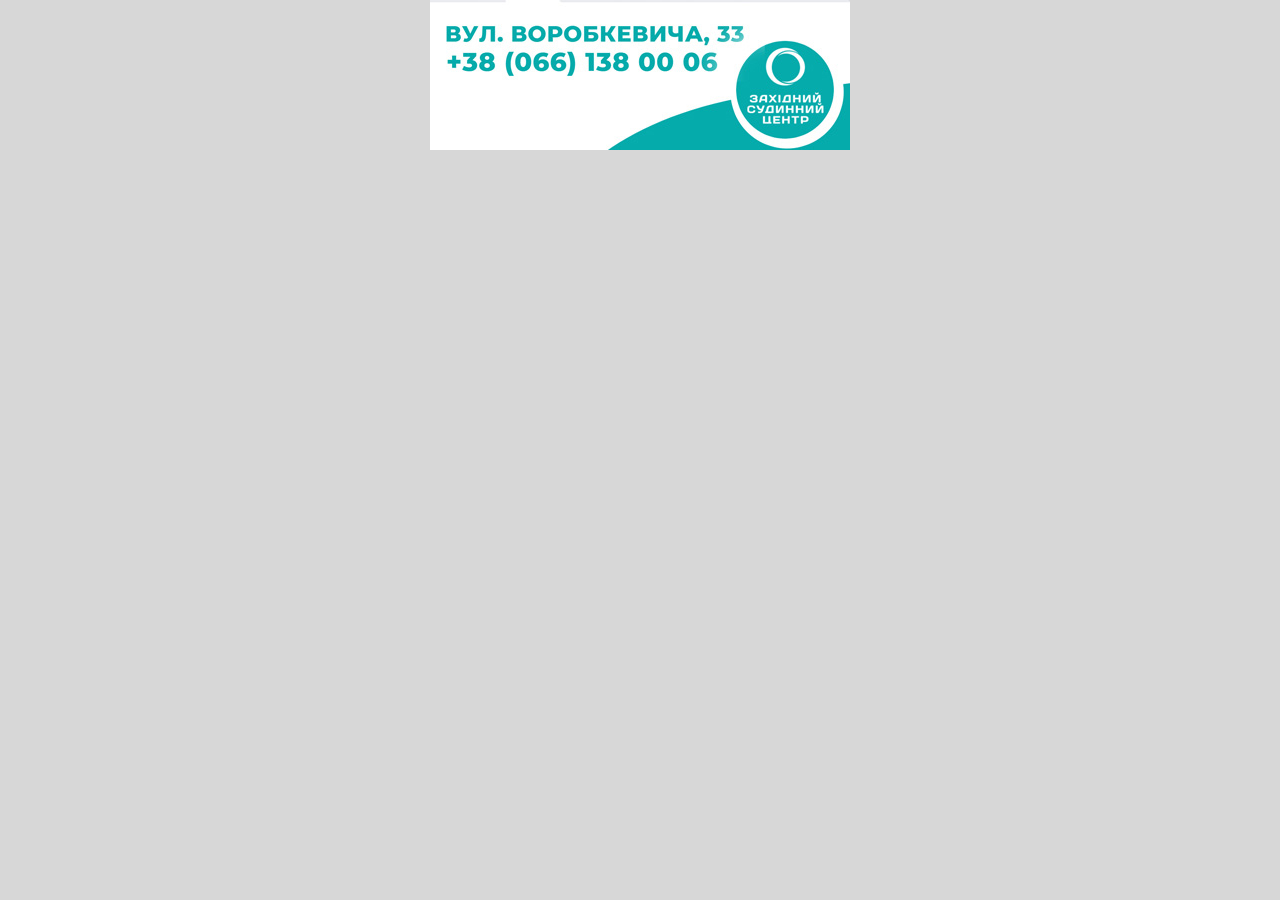
<file: index.html>
<!DOCTYPE html>
<html>
<head>
	<title>kupe</title>
	<meta http-equiv="content-type" content="text/html; charset=utf-8" />
	
	<link rel="stylesheet" type="text/css" href="engine1/style.css" />
		<script
  src="https://code.jquery.com/jquery-1.11.2.min.js"
  integrity="sha256-Ls0pXSlb7AYs7evhd+VLnWsZ/AqEHcXBeMZUycz/CcA="
  crossorigin="anonymous"></script>

</head>
<body style="background-color:#d7d7d7;margin:auto">
	
	<div id="wowslider-container1">
	<div class="ws_images"><ul>
		<li><img src="data1/images/5.jpg" alt="html5 slideshow" title="" id="wows1_2"/></a></li>
		<li><img src="data1/images/1.jpg" alt="html5 slideshow" title="" id="wows1_2"/></a></li>
		<li><img src="data1/images/2.jpg" alt="СЂРѕРјР±Рѕ" title="" id="wows1_3"/></li>
		<li><img src="data1/images/3.jpg" alt="html5 slideshow" title="" id="wows1_2"/></a></li>
		<li><img src="data1/images/4.jpg" alt="СЂРѕРјР±Рѕ" title="" id="wows1_3"/></li>

	</ul></div>
	
	<div class="ws_shadow"></div>
	</div>	
	<script type="text/javascript" src="engine1/slider.js"></script>
	<script type="text/javascript" src="engine1/script.js"></script>
</body>
</html>
</file>
<file: engine1/style.css>
/*
 *	generated by WOW Slider 9.0
 *	template Zippy
 */
@import url(https://fonts.googleapis.com/css?family=Khula&subset=latin,devanagari,latin-ext);
#wowslider-container1 { 
	display: table;
	zoom: 1; 
	position: relative;
	width: 100%;
	max-width: 420px;
	max-height:150px;
	margin:0px auto 0px;
	z-index:90;
	text-align:left; /* reset align=center */
	font-size: 10px;
	text-shadow: none; /* fix some user styles */

	/* reset box-sizing (to boostrap friendly) */
	-webkit-box-sizing: content-box;
	-moz-box-sizing: content-box;
	box-sizing: content-box; 
}
* html #wowslider-container1{ width:420px }
#wowslider-container1 .ws_images ul{
	position:relative;
	width: 10000%; 
	height:100%;
	left:0;
	list-style:none;
	margin:0;
	padding:0;
	border-spacing:0;
	overflow: visible;
	/*table-layout:fixed;*/
}
#wowslider-container1 .ws_images ul li{
	position: relative;
	width:1%;
	height:100%;
	line-height:0; /*opera*/
	overflow: hidden;
	float:left;
	/*font-size:0;*/
	padding:0 0 0 0 !important;
	margin:0 0 0 0 !important;
}

#wowslider-container1 .ws_images{
	position: relative;
	left:0;
	top:0;
	height:100%;
	max-height:150px;
	max-width: 420px;
	vertical-align: top;
	border:none;
	overflow: hidden;
}
#wowslider-container1 .ws_images ul a{
	width:100%;
	height:100%;
	max-height:150px;
	display:block;
	color:transparent;
}
#wowslider-container1 img{
	max-width: none !important;
}
#wowslider-container1 .ws_images .ws_list img,
#wowslider-container1 .ws_images > div > img{
	width:100%;
	border:none 0;
	max-width: none;
	padding:0;
	margin:0;
}
#wowslider-container1 .ws_images > div > img {
	max-height:150px;
}

#wowslider-container1 .ws_images iframe {
	position: absolute;
	z-index: -1;
}

#wowslider-container1 .ws-title > div {
	display: inline-block !important;
}

#wowslider-container1 a{ 
	text-decoration: none; 
	outline: none; 
	border: none; 
}

#wowslider-container1  .ws_bullets { 
	float: left;
	position:absolute;
	z-index:70;
}
#wowslider-container1  .ws_bullets div{
	position:relative;
	float:left;
	font-size: 0px;
}
/* compatibility with Joomla styles */
#wowslider-container1  .ws_bullets a {
	line-height: 0;
}

#wowslider-container1  .ws_script{
	display:none;
}
#wowslider-container1 sound, 
#wowslider-container1 object{
	position:absolute;
}

/* prevent some of users reset styles */
#wowslider-container1 .ws_effect {
	position: static;
	width: 100%;
	height: 100%;
}

#wowslider-container1 .ws_photoItem {
	border: 2em solid #fff;
	margin-left: -2em;
	margin-top: -2em;
}
#wowslider-container1 .ws_cube_side {
	background: #A6A5A9;
}

#wowslider-container1 .ws-title div,#wowslider-container1 .ws-title span{
	display:inline-block;
	padding: 0.5em;
	text-transform: uppercase;
	background-color:#fff;
	color:#000;
}
#wowslider-container1 .ws-title div{
	display:block;
	margin-top:0.5em;
	font-size: 1.1em;
	padding: 0.7em;
	line-height: 1.15em;
	
	border-radius: 0.3em;
}
#wowslider-container1 .ws-title span{
	font-size: 1.2em;
	border-radius: 0.3em;
}#wowslider-container1 .ws_images > ul{
	animation: wsBasic 16s infinite;
	-moz-animation: wsBasic 16s infinite;
	-webkit-animation: wsBasic 16s infinite;
}
@keyframes wsBasic{0%{left:-0%} 12.5%{left:-0%} 25%{left:-100%} 37.5%{left:-100%} 50%{left:-200%} 62.5%{left:-200%} 75%{left:-300%} 87.5%{left:-300%} }
@-moz-keyframes wsBasic{0%{left:-0%} 12.5%{left:-0%} 25%{left:-100%} 37.5%{left:-100%} 50%{left:-200%} 62.5%{left:-200%} 75%{left:-300%} 87.5%{left:-300%} }
@-webkit-keyframes wsBasic{0%{left:-0%} 12.5%{left:-0%} 25%{left:-100%} 37.5%{left:-100%} 50%{left:-200%} 62.5%{left:-200%} 75%{left:-300%} 87.5%{left:-300%} }

#wowslider-container1 .ws_bullets  a img{
	text-indent:0;
	display:block;
	bottom:5px;
	left:-67px;
	visibility:hidden;
	position:absolute;
    border: 1px solid #fff;
	max-width:none;
}
#wowslider-container1 .ws_bullets a:hover img{
	visibility:visible;
}

#wowslider-container1 .ws_bulframe div div{
	height:48px;
	overflow:visible;
	position:relative;
}
#wowslider-container1 .ws_bulframe div {
	left:0;
	overflow:hidden;
	position:relative;
	width:134px;
	background-color:#fff;
}
#wowslider-container1  .ws_bullets .ws_bulframe{
	display:none;
	bottom:20px;
	overflow:visible;
	position:absolute;
	cursor:pointer;
    border: 3px solid #fff;
}#wowslider-container1 .ws_bulframe div div{
	height: auto;
}

@media all and (max-width:760px) {
	#wowslider-container1 .ws_fullscreen {
		display: block;
	}
}
@media all and (max-width:400px){
	#wowslider-container1 .ws_controls,
	#wowslider-container1 .ws_bullets,
	#wowslider-container1 .ws_thumbs{
		display: none
	}
}
</file>
